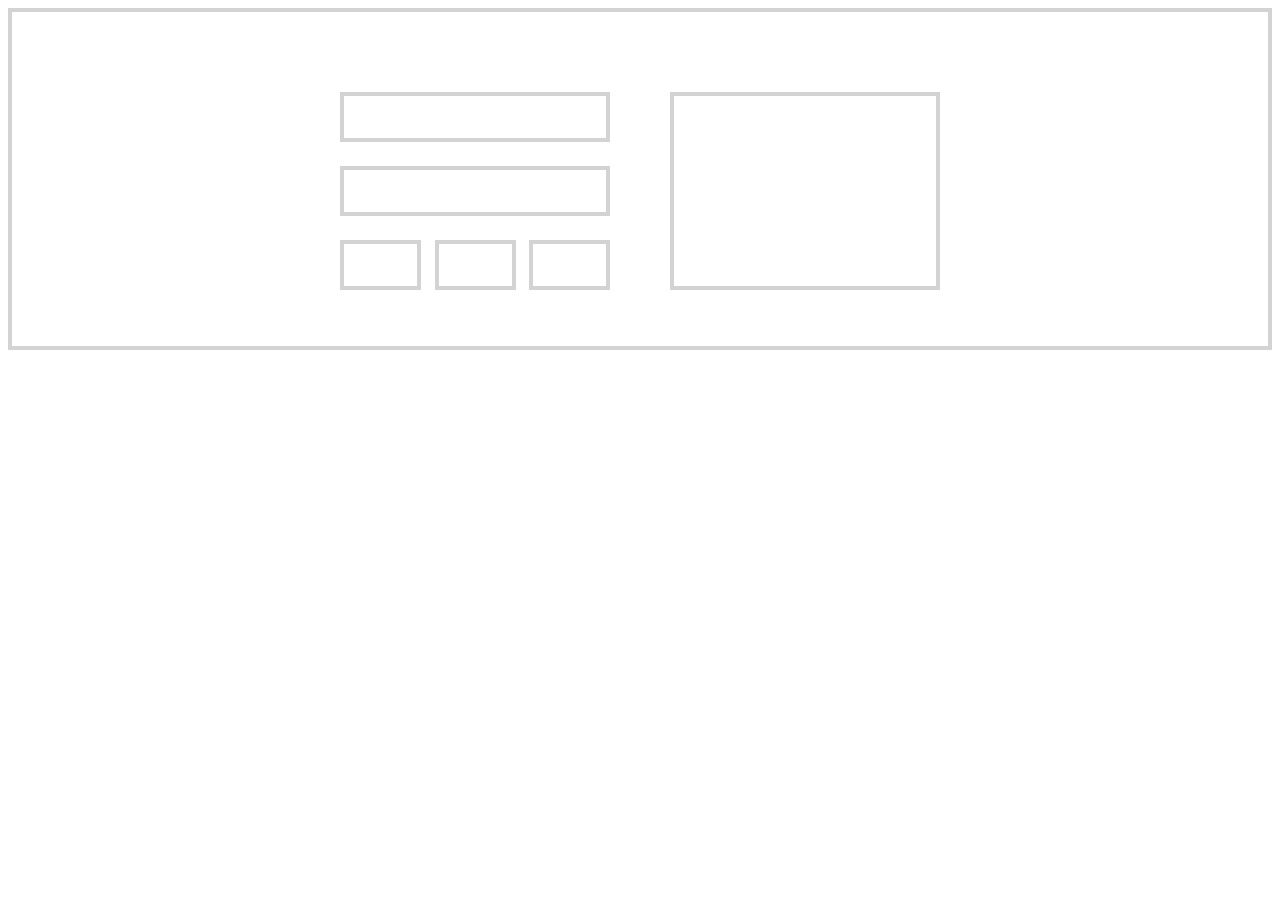
<file: layout4.html>
<!DOCTYPE html>
<html lang="en">
  <head>
    <meta charset="UTF-8" />
    <meta http-equiv="X-UA-Compatible" content="IE=edge" />
    <meta name="viewport" content="width=, initial-scale=1.0" />
    <title>Document</title>
    <link rel="stylesheet" href="./styles4.css" />
  </head>

  <body>
    <div class="container">
      <div class="row">
        <div class="box-wrapper">
          <div class="box box-small"></div>
          <div class="box box-small"></div>
          <div class="box-wrapper2">
            <div class="box box-tiny"></div>
            <div class="box box-tiny"></div>
            <div class="box box-tiny"></div>
          </div>
        </div>
        <div class="box box-large"></div>
      </div>
    </div>
  </body>
</html>
</file>
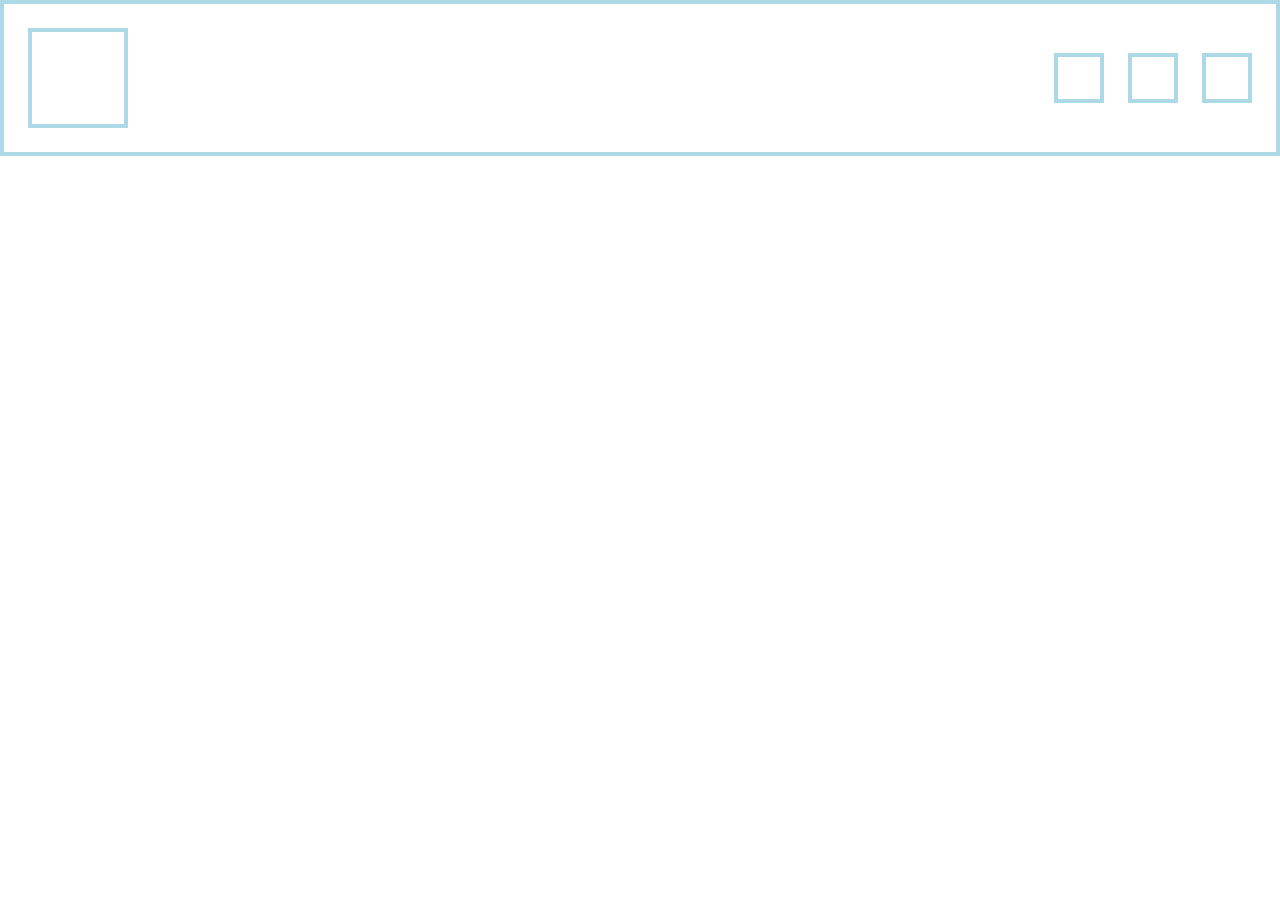
<file: prac1.html>
<!DOCTYPE html>
<html lang="en">
  <head>
    <meta charset="UTF-8" />
    <meta http-equiv="X-UA-Compatible" content="IE=edge" />
    <meta name="viewport" content="width=device-width, initial-scale=1.0" />
    <title>PRAC1</title>
    <link rel="stylesheet" href="./stylesprac1.css" />
  </head>
  <body>
    <div class="container">
      <div class="box"></div>
      <div class="box-wrapper">
        <div class="box box-small"></div>
        <div class="box box-small"></div>
        <div class="box box-small"></div>
      </div>
    </div>
  </body>
</html>
</file>
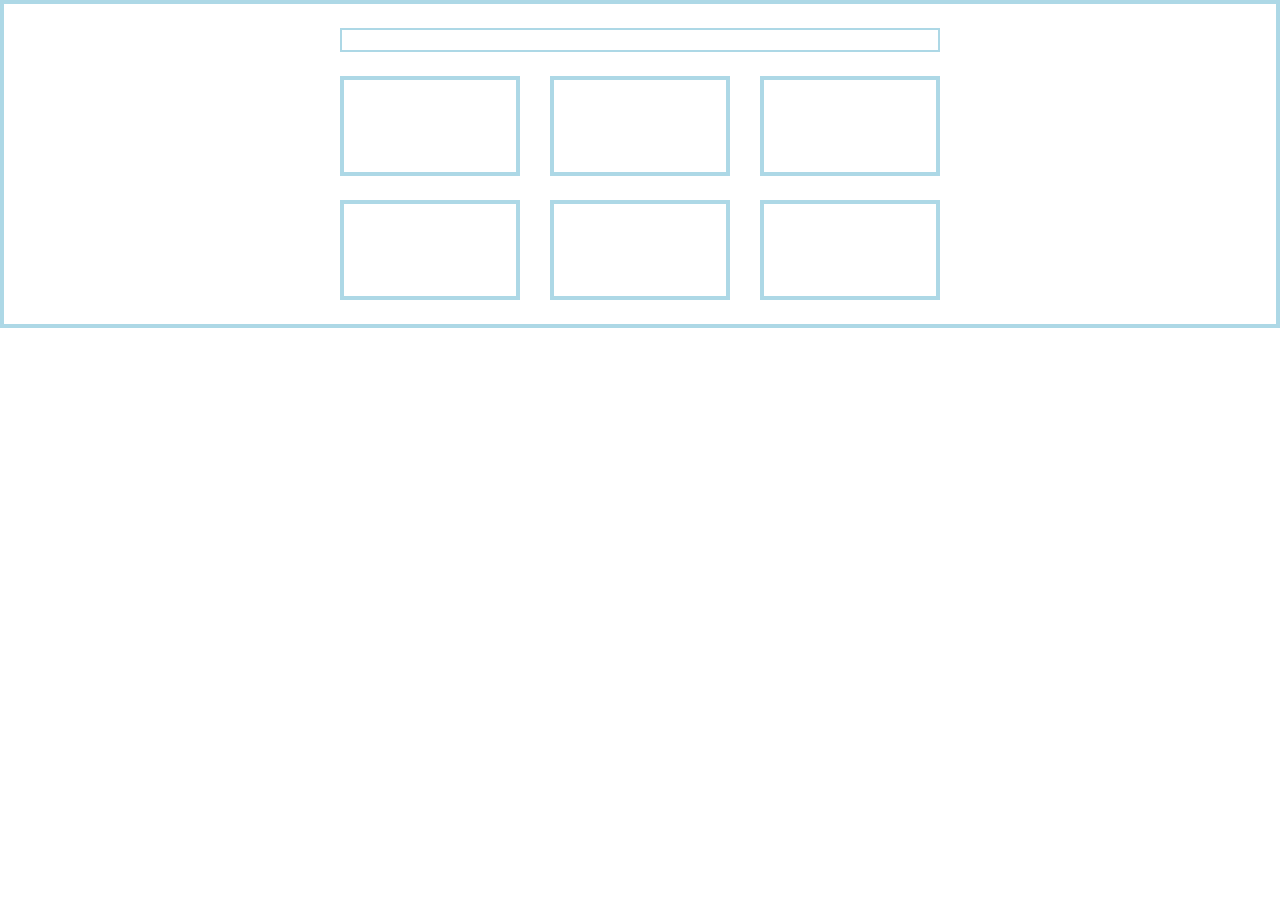
<file: prac2.html>
<!DOCTYPE html>
<html lang="en">
  <head>
    <meta charset="UTF-8" />
    <meta http-equiv="X-UA-Compatible" content="IE=edge" />
    <meta name="viewport" content="width=device-width, initial-scale=1.0" />
    <title>Prac2</title>
    <link rel="stylesheet" href="./styleprac2.css" />
  </head>
  <body>
    <div class="container">
      <div class="row">
        <div class="title"></div>
        <div class="box-wrapper">
          <div class="box"></div>
          <div class="box"></div>
          <div class="box"></div>
          <div class="box"></div>
          <div class="box"></div>
          <div class="box"></div>
        </div>
      </div>
    </div>
  </body>
</html>
</file>
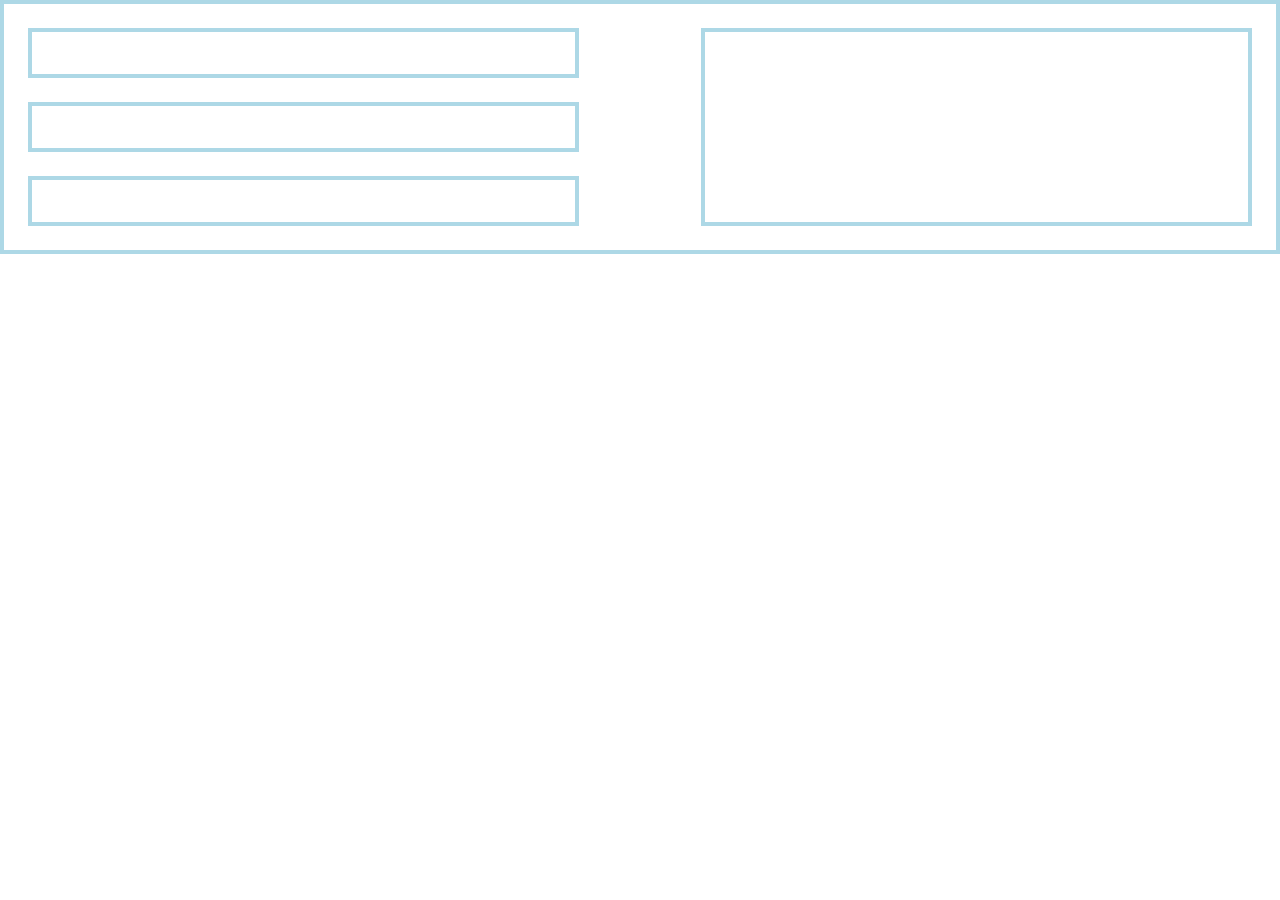
<file: prac3.html>
<!DOCTYPE html>
<html lang="en">
  <head>
    <meta charset="UTF-8" />
    <meta http-equiv="X-UA-Compatible" content="IE=edge" />
    <meta name="viewport" content="width=device-width, initial-scale=1.0" />
    <title>prac3</title>
    <link rel="stylesheet" href="./styleprac3.css">
  </head>
  <body>
    <div class="container">
      <div class="box-wrapper">
        <div class="box box-small"></div>
        <div class="box box-small"></div>
        <div class="box box-small"></div>
      </div>
      <div class="box box-large"></div>
    </div>
  </body>
</html>
</file>
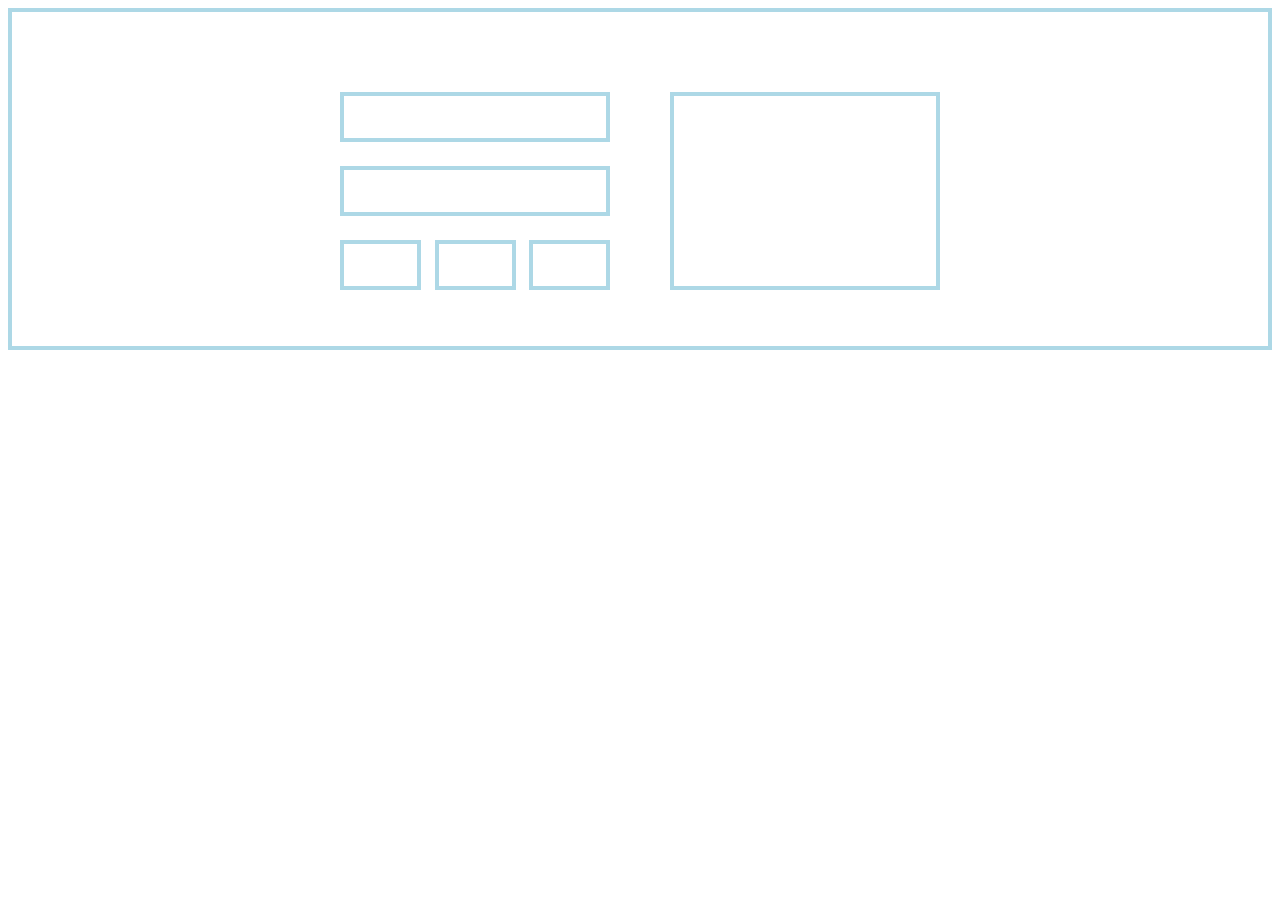
<file: prac4.html>
<!DOCTYPE html>
<html lang="en">
  <head>
    <meta charset="UTF-8" />
    <meta http-equiv="X-UA-Compatible" content="IE=edge" />
    <meta name="viewport" content="width=device-width, initial-scale=1.0" />
    <title>prac4</title>
    <link rel="stylesheet" href="./styleprac4.css" />
  </head>
  <body>
    <div class="container">
      <div class="row">
        <div class="box-wrapper">
          <div class="box box-medium"></div>
          <div class="box box-medium"></div>
          <div class="box-small-wrapper">
            <div class="box box-small"></div>
            <div class="box box-small"></div>
            <div class="box box-small"></div>
          </div>
        </div>
        <div class="box box-big"></div>
      </div>
    </div>
  </body>
</html>
</file>
<file: styles4.css>
*{
    box-sizing: border-box;
}
.container {
  border: 4px solid lightgray;
  padding: 80px 24px 56px 24px;

}
.box {
  border: 4px solid lightgray;
  margin-bottom: 24px;
}
.box-large {
  width: 45%;
}
.box-wrapper {
  width: 45%;
  display: flex;
  flex-direction: column;
}
.box-small{
    height: 50px;
}
.box-tiny{
    width: 30%;
    height: 50px;
  
}
.box-wrapper2{
    display: flex;
    justify-content: space-between;
}

.row{
  width: 100%;
  max-width: 600px;
  margin: 0 auto -24px auto;
  display: flex;
  justify-content: space-between;
}
</file>
<file: stylesprac1.css>
@import url('https://fonts.googleapis.com/css2?family=Roboto:wght@300;400;500;700&display=swap');
*{
    font-family: 'Roboto', sans-serif;
    padding: 0;
    margin: 0;
    box-sizing: border-box;
}

.box{
    border: 4px solid lightblue;
    width: 100px;
    height: 100px;
}

.container{
    border: 4px solid lightblue;
    display: flex;
    justify-content: space-between;
    padding: 24px;
}
.box-wrapper{
    display: flex;
    align-items: center;
}

.box-small{
    width: 50px;
    height: 50px;
    margin-left: 24px;
}
</file>
<file: styleprac2.css>
@import url('https://fonts.googleapis.com/css2?family=Roboto:wght@300;400;500;700&display=swap');
*{
    font-family: 'Roboto', sans-serif;
    padding: 0;
    margin: 0;
    box-sizing: border-box;
}

.container{
    border: 4px solid lightblue;
    padding: 24px 24px 0 24px;
}

.title{
    border: 2px solid lightblue;
    width: 100%;
    height: 24px;
    margin-bottom: 24px;
}

.box{
    border: 4px solid lightblue;
    width: 30%;
    height: 100px;
    margin-bottom: 24px;
    
}

.box-wrapper{
    display: flex;
    flex-wrap: wrap;
    justify-content: space-between;
}

.row{
    width: 100%;
    max-width: 600px;
    margin: 0 auto;
}
</file>
<file: styleprac3.css>
*{
    padding: 0;
    margin: 0;
    box-sizing: border-box;
}

.container{
    border: 4px solid lightblue;
    display: flex;
    justify-content: space-between;
    padding: 24px 24px 0 24px;
}

.box{
    border: 4px solid lightblue;
    margin-bottom: 24px;
}

.box-wrapper{
    width: 45%;
}

.box-large{
    width: 45%;
}

.box-small{
    height: 50px;
}
</file>
<file: styleprac4.css>
*{
    box-sizing: border-box;
}

.container{
    border: 4px solid lightblue;
    padding: 80px 24px 56px 24px;
}

.box{
    border: 4px solid lightblue;
    margin-bottom: 24px;
}

.box-medium{
    height: 50px;
}
.box-wrapper{
    display: flex;
    width: 45%;
    flex-direction: column;
}

.box-small-wrapper{
    display: flex;
    justify-content: space-between;
}

.box-big{
    width: 45%;
}

.box-small{
    width: 30%;
    height: 50px;
}
.row{
    width: 100%;
    max-width: 600px;
    margin: 0 auto -24px auto;
    display: flex;
    justify-content: space-between;
  }
</file>
